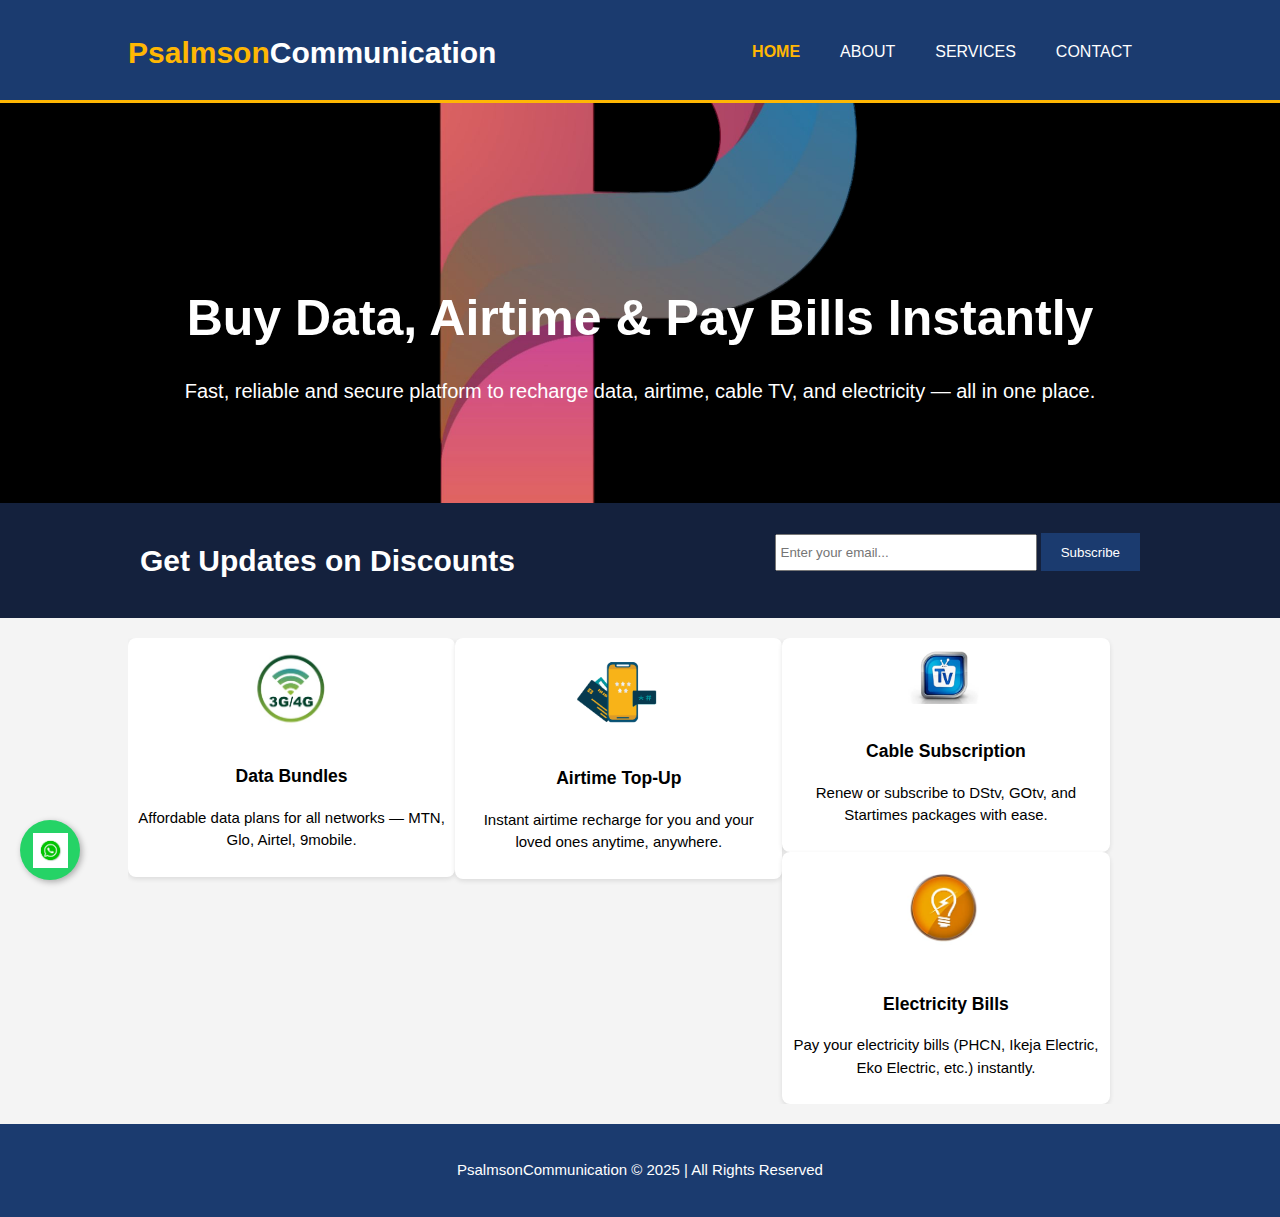
<file: index.html>
<!DOCTYPE html>
<html lang="en">
  <head>
    <meta charset="utf-8">
    <meta name="description" content="Fast and Reliable VTU Services">
    <meta name="keywords" content="VTU, Data, Airtime, Cable, Electricity, Bill">
    <meta name="author" content="PsalmsonCommunication">
    <title>PsalmsonCommunication | Home</title>
    <link rel="stylesheet" href="style.css">
    <link rel="icon" href="logo.png">
  </head>
  <body>
    <header>
      <div class="container">
        <div id="branding">
          <h1><span class="highlight">Psalmson</span>Communication</h1>
        </div>
        <nav>
          <ul>
            <li class="current"><a href="index.html">Home</a></li>
            <li><a href="about.html">About</a></li>
            <li><a href="services.html">Services</a></li>
            <li><a href="contact.html">Contact</a></li>
          </ul>
        </nav>
      </div>
    </header>

    <section id="showcase">
      <div class="container">
        <h1>Buy Data, Airtime & Pay Bills Instantly</h1>
        <p>Fast, reliable and secure platform to recharge data, airtime, cable TV, and electricity — all in one place.</p>
      </div>
    </section>

    <section id="newsletter">
      <div class="container">
        <h1>Get Updates on Discounts</h1>
        <form>
          <input type="email" placeholder="Enter your email..." required>
          <button type="submit" class="button_1">Subscribe</button>
        </form>
      </div>
    </section>

    <section id="boxes">
      <div class="container">
        <div class="box">
          <img src="data.png" alt="Data" onerror="this.src='./img/placeholder.png'">
          <h3>Data Bundles</h3>
          <p>Affordable data plans for all networks — MTN, Glo, Airtel, 9mobile.</p>
        </div>
        <div class="box">
          <img src="airtime.png" alt="Airtime" onerror="this.src='./img/placeholder.png'">
          <h3>Airtime Top-Up</h3>
          <p>Instant airtime recharge for you and your loved ones anytime, anywhere.</p>
        </div>
        <div class="box">
          <img src="cable.png" alt="Cable" onerror="this.src='./img/placeholder.png'">
          <h3>Cable Subscription</h3>
          <p>Renew or subscribe to DStv, GOtv, and Startimes packages with ease.</p>
        </div>
        <div class="box">
          <img src="bill.png" alt="Bill" onerror="this.src='./img/placeholder.png'">
          <h3>Electricity Bills</h3>
          <p>Pay your electricity bills (PHCN, Ikeja Electric, Eko Electric, etc.) instantly.</p>
        </div>
      </div>
    </section>

    <footer>
      <p>PsalmsonCommunication &copy; 2025 | All Rights Reserved</p>
    </footer>
  </body><!-- WhatsApp Floating Button -->
<a href="https://wa.me/2348128492458" class="whatsapp-float" target="_blank" aria-label="Chat on WhatsApp">
  <img src="whatsapp.png" alt="WhatsApp">
</a>
</html>
</file>
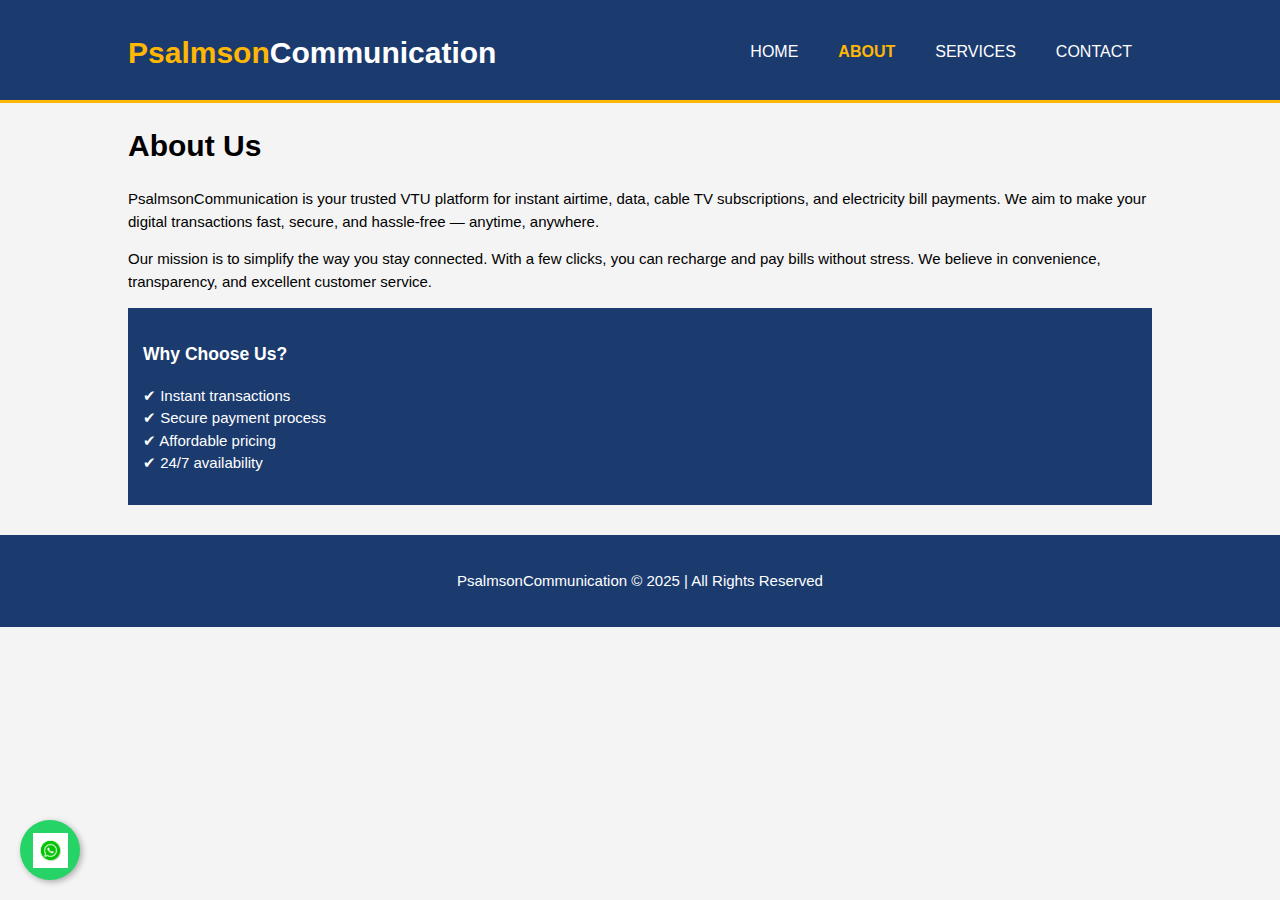
<file: about.html>
<!DOCTYPE html>
<html lang="en">
  <head>
    <meta charset="utf-8">
    <meta name="description" content="About PsalmsonCommunication">
    <meta name="keywords" content="VTU, Data, Airtime, Cable, Electricity, Bills">
    <meta name="author" content="PsalmsonCommunication">
    <title>PsalmsonCommunication | About</title>
    <link rel="stylesheet" href="style.css">
    <link rel="icon" href="logo.png">
  </head>
  <body>
    <header>
      <div class="container">
        <div id="branding">
          <h1><span class="highlight">Psalmson</span>Communication</h1>
        </div>
        <nav>
          <ul>
            <li><a href="index.html">Home</a></li>
            <li class="current"><a href="about.html">About</a></li>
            <li><a href="services.html">Services</a></li>
            <li><a href="contact.html">Contact</a></li>
          </ul>
        </nav>
      </div>
    </header>

    <section id="main">
      <div class="container">
        <article id="main-col">
          <h1>About Us</h1>
          <p>
            PsalmsonCommunication is your trusted VTU platform for instant airtime, data, cable TV subscriptions, and electricity bill payments.
            We aim to make your digital transactions fast, secure, and hassle-free — anytime, anywhere.
          </p>
          <p>
            Our mission is to simplify the way you stay connected. With a few clicks, you can recharge and pay bills without stress.
            We believe in convenience, transparency, and excellent customer service.
          </p>
        </article>

        <aside id="sidebar">
          <div class="dark">
            <h3>Why Choose Us?</h3>
            <p>✔ Instant transactions<br>✔ Secure payment process<br>✔ Affordable pricing<br>✔ 24/7 availability</p>
          </div>
        </aside>
      </div>
    </section>

    <footer>
      <p>PsalmsonCommunication &copy; 2025 | All Rights Reserved</p>
    </footer>
  </body><!-- WhatsApp Floating Button -->
<a href="https://wa.me/2348123456789" class="whatsapp-float" target="_blank" aria-label="Chat on WhatsApp">
  <img src="whatsapp.png" alt="WhatsApp">
</a>
</html>
</file>
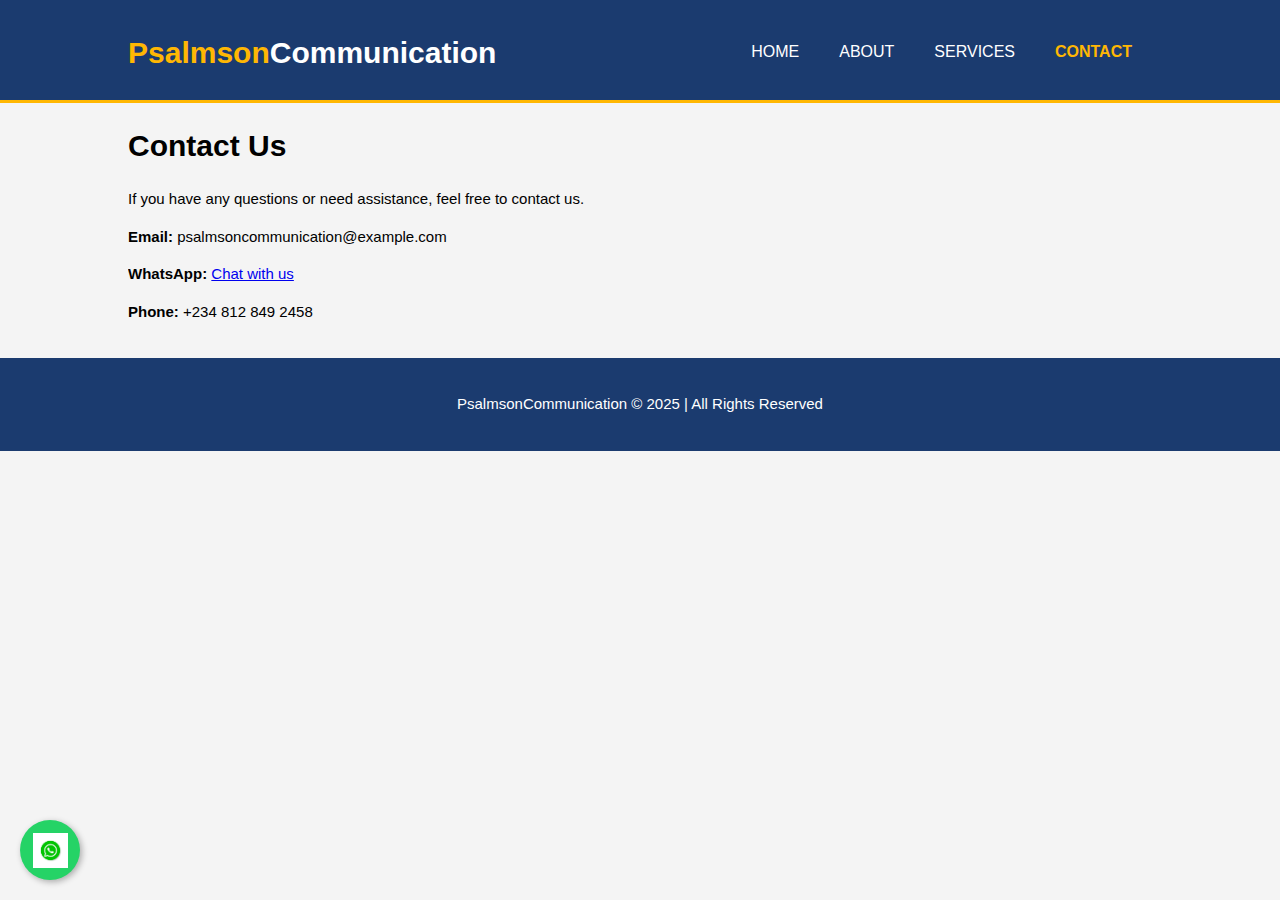
<file: contact.html>
<!DOCTYPE html>
<html lang="en">
  <head>
    <meta charset="utf-8">
    <meta name="description" content="Contact PsalmsonCommunication">
    <meta name="keywords" content="VTU, Contact, Support">
    <meta name="author" content="PsalmsonCommunication">
    <title>PsalmsonCommunication | Contact</title>
    <link rel="stylesheet" href="style.css">
    <link rel="icon" href="logo.png">
  </head>
  <body>
    <header>
      <div class="container">
        <div id="branding">
          <h1><span class="highlight">Psalmson</span>Communication</h1>
        </div>
        <nav>
          <ul>
            <li><a href="index.html">Home</a></li>
            <li><a href="about.html">About</a></li>
            <li><a href="services.html">Services</a></li>
            <li class="current"><a href="contact.html">Contact</a></li>
          </ul>
        </nav>
      </div>
    </header>

    <section id="main">
      <div class="container">
        <article id="main-col">
          <h1>Contact Us</h1>
          <p>If you have any questions or need assistance, feel free to contact us.</p>
          <p><strong>Email:</strong> psalmsoncommunication@example.com</p>
          <p><strong>WhatsApp:</strong> <a href="https://wa.me/2348128492458" target="_blank">Chat with us</a></p>
          <p><strong>Phone:</strong> +234 812 849 2458</p>
        </article>
      </div>
    </section>

    <footer>
      <p>PsalmsonCommunication &copy; 2025 | All Rights Reserved</p>
    </footer>
  </body><!-- WhatsApp Floating Button -->
<a href="https://wa.me/2348128492458" class="whatsapp-float" target="_blank" aria-label="Chat on WhatsApp">
  <img src="whatsapp.png" alt="WhatsApp">
</a>
</html>
</file>
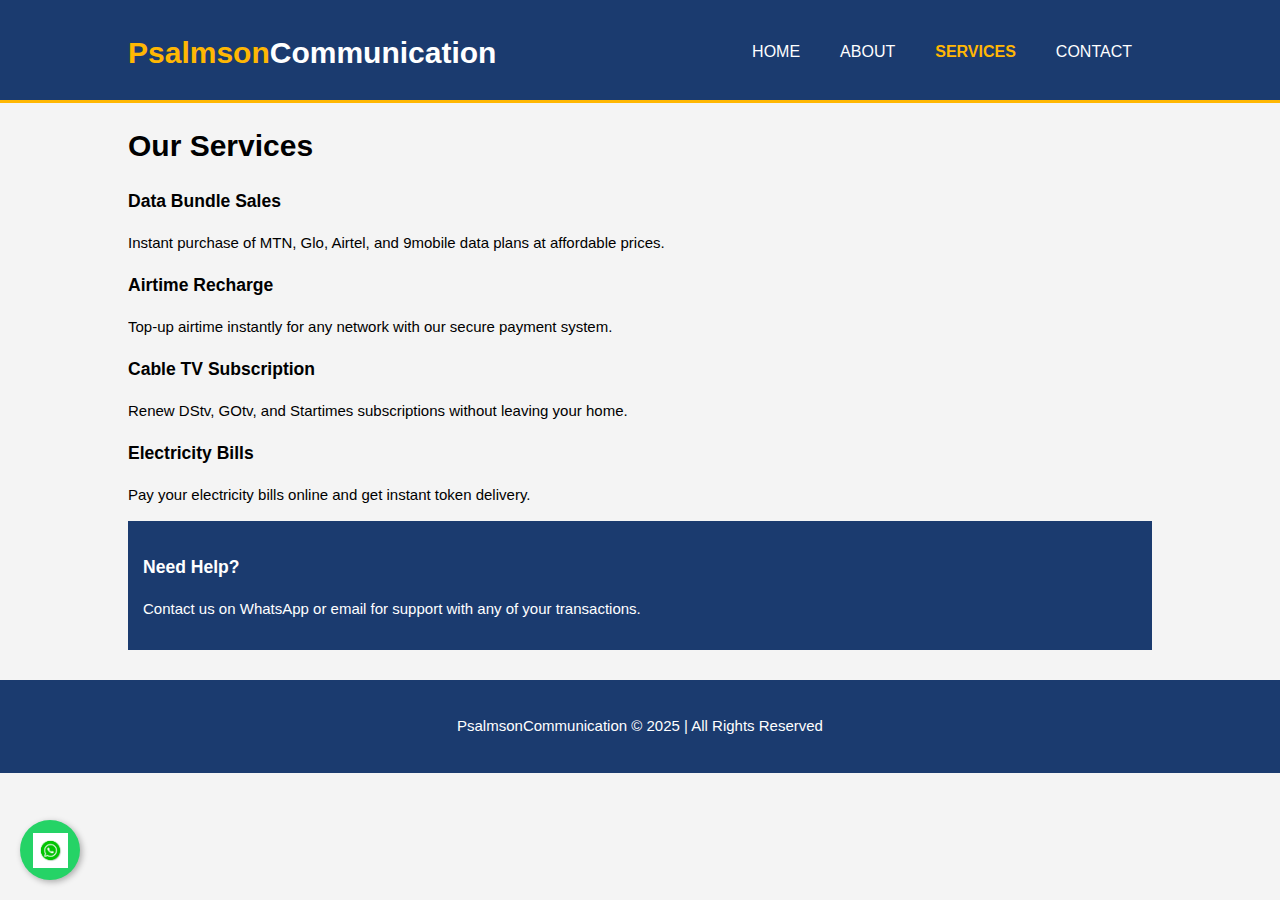
<file: services.html>
<!DOCTYPE html>
<html lang="en">
  <head>
    <meta charset="utf-8">
    <meta name="description" content="Our Services">
    <meta name="keywords" content="VTU, Data, Airtime, Cable, Electricity, Bills">
    <meta name="author" content="PsalmsonCommunication">
    <title>PsalmsonCommunication | Services</title>
    <link rel="stylesheet" href="style.css">
    <link rel="icon" href="logo.png">
  </head>
  <body>
    <header>
      <div class="container">
        <div id="branding">
          <h1><span class="highlight">Psalmson</span>Communication</h1>
        </div>
        <nav>
          <ul>
            <li><a href="index.html">Home</a></li>
            <li><a href="about.html">About</a></li>
            <li class="current"><a href="services.html">Services</a></li>
            <li><a href="contact.html">Contact</a></li>
          </ul>
        </nav>
      </div>
    </header>

    <section id="main">
      <div class="container">
        <article id="main-col">
          <h1>Our Services</h1>
          <ul id="services">
            <li>
              <h3>Data Bundle Sales</h3>
              <p>Instant purchase of MTN, Glo, Airtel, and 9mobile data plans at affordable prices.</p>
            </li>
            <li>
              <h3>Airtime Recharge</h3>
              <p>Top-up airtime instantly for any network with our secure payment system.</p>
            </li>
            <li>
              <h3>Cable TV Subscription</h3>
              <p>Renew DStv, GOtv, and Startimes subscriptions without leaving your home.</p>
            </li>
            <li>
              <h3>Electricity Bills</h3>
              <p>Pay your electricity bills online and get instant token delivery.</p>
            </li>
          </ul>
        </article>

        <aside id="sidebar">
          <div class="dark">
            <h3>Need Help?</h3>
            <p>Contact us on WhatsApp or email for support with any of your transactions.</p>
          </div>
        </aside>
      </div>
    </section>

    <footer>
      <p>PsalmsonCommunication &copy; 2025 | All Rights Reserved</p>
    </footer>
  </body> <!-- WhatsApp Floating Button -->
<a href="https://wa.me/2348128492458" class="whatsapp-float" target="_blank" aria-label="Chat on WhatsApp">
  <img src="whatsapp.png" alt="WhatsApp">
</a>
</html>
</file>
<file: style.css>
body {
  font: 15px/1.5 Arial, Helvetica, sans-serif;
  padding: 0;
  margin: 0;
  background-color: #f4f4f4;
}

/* Global */
.container {
  width: 80%;
  margin: auto;
  overflow: hidden;
}

ul {
  margin: 0;
  padding: 0;
}

.button_1 {
  height: 38px;
  background: #1b3b6f; /* navy blue */
  border: 0;
  padding: 0 20px;
  color: #ffffff;
  cursor: pointer;
}

.dark {
  padding: 15px;
  background: #1b3b6f;
  color: #ffffff;
  margin-top: 10px;
  margin-bottom: 10px;
}

/* Header */
header {
  background: #1b3b6f; /* navy blue */
  color: #ffffff;
  padding-top: 30px;
  min-height: 70px;
  border-bottom: #ffb703 3px solid; /* accent colour (gold) */
}

header a {
  color: #ffffff;
  text-decoration: none;
  text-transform: uppercase;
  font-size: 16px;
}

header li {
  float: left;
  display: inline;
  padding: 0 20px;
}

header #branding {
  float: left;
}

header #branding h1 {
  margin: 0;
}

header nav {
  float: right;
  margin-top: 10px;
}

header .highlight, header .current a {
  color: #ffb703; /* gold highlight */
  font-weight: bold;
}

header a:hover {
  color: #dddddd;
  font-weight: bold;
}

/* Showcase */
#showcase {
  min-height: 400px;
  background: url('../img/showcase.jpg') no-repeat center center/cover;
  text-align: center;
  color: #ffffff;
}

#showcase h1 {
  margin-top: 100px;
  font-size: 50px;
  margin-bottom: 10px;
}

#showcase p {
  font-size: 20px;
}

/* Newsletter */
#newsletter {
  padding: 15px;
  color: #ffffff;
  background: #14213d; /* darker navy */
}

#newsletter h1 {
  float: left;
}

#newsletter form {
  float: right;
  margin-top: 15px;
}

#newsletter input[type="email"] {
  padding: 4px;
  height: 25px;
  width: 250px;
}

/* Boxes */
#boxes {
  margin-top: 20px;
}

#boxes .box {
  float: left;
  text-align: center;
  width: 30%;
  padding: 10px;
  background: #ffffff;
  border-radius: 8px;
  box-shadow: 0 2px 5px rgba(0,0,0,0.1);
}

#boxes .box img {
  width: 90px;
  margin-bottom: 10px;
}

footer {
  padding: 20px;
  margin-top: 20px;
  color: #ffffff;
  background-color: #1b3b6f;
  text-align: center;
}

/* Responsive */
@media(max-width: 768px){
  header #branding,
  header nav,
  header nav li,
  #newsletter h1,
  #newsletter form,
  #boxes .box {
    float: none;
    text-align: center;
    width: 100%;
  }

  header {
    padding-bottom: 20px;
  }

  #showcase h1 {
    margin-top: 40px;
  }

  #newsletter button {
    display: block;
    width: 100%;
  }

  #newsletter input[type="email"] {
    width: 100%;
    margin-bottom: 5px;
  }
}
/* WhatsApp Floating Button */
.whatsapp-float {
  position: fixed;
  width: 60px;
  height: 60px;
  bottom: 20px;
  left: 20px;
  background-color: #25d366;
  border-radius: 50%;
  display: flex;
  align-items: center;
  justify-content: center;
  box-shadow: 2px 2px 6px rgba(0, 0, 0, 0.3);
  z-index: 999;
  text-decoration: none;
}

.whatsapp-float img {
  width: 35px;
  height: 35px;
}
/* Showcase Section */
#showcase {
  min-height: 400px;
  background: url('showcase.jpg') no-repeat center center/cover;
  color: #fff;
  text-align: center;
  display: flex; 
  flex-direction: column;
  justify-content: center;
}
</file>
